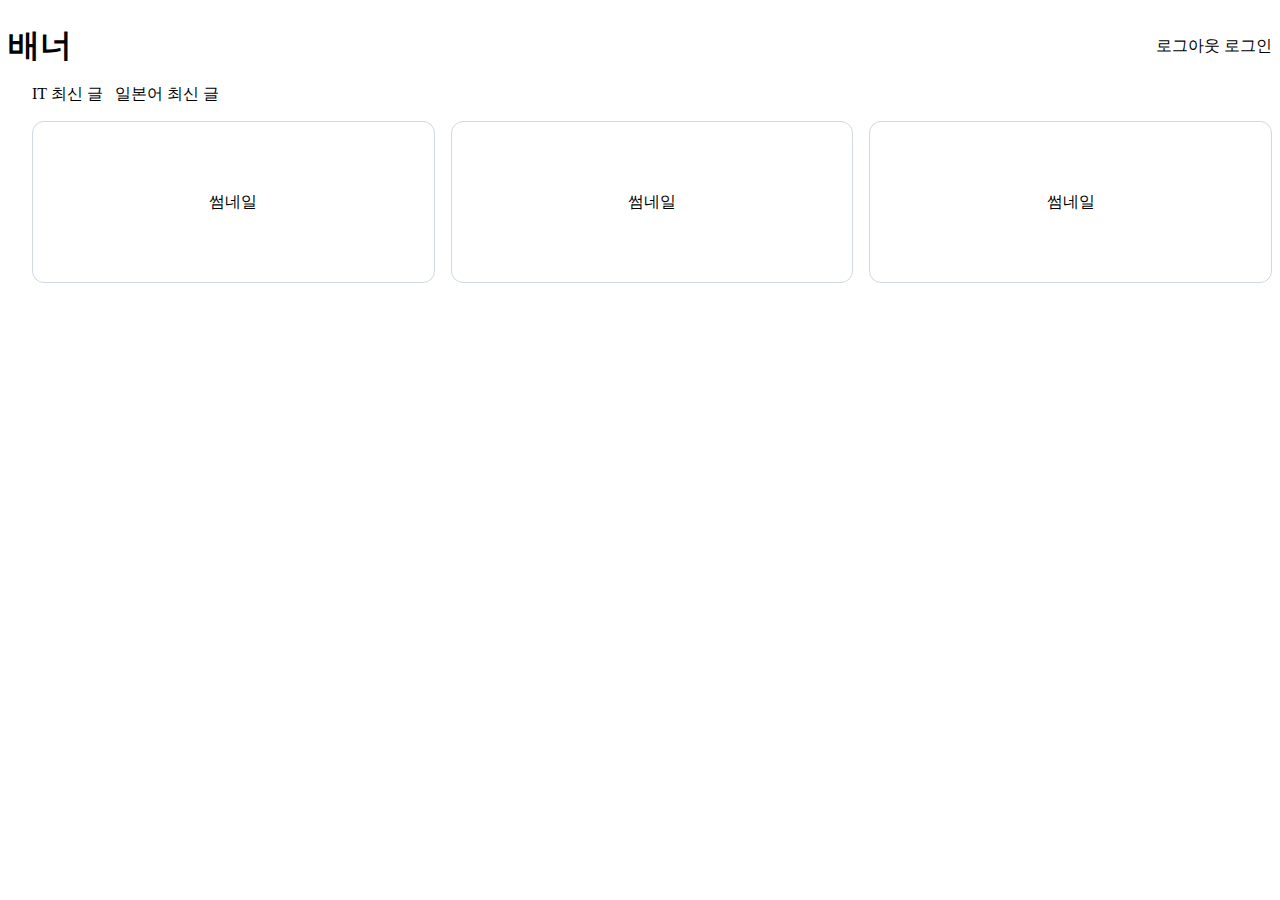
<file: src/main/resources/templates/home.html>
<!DOCTYPE html>
<html lang="ko" xmlns:th="http://www.thymeleaf.org"
      xmlns:sec="http://www.thymeleaf.org/extras/spring-security">
<head>
    <meta charset="UTF-8">
    <title>홈</title>
    <style>
        .layout { display:flex; gap:24px; align-items:flex-start; }
        .content { flex:1; }
    </style>
</head>
<body>
<header style="padding:16px 0; display:flex; justify-content:space-between; align-items:center;">
    <h1 style="margin:0;">배너</h1>
    <div>
      <span sec:authorize="isAuthenticated()">
        <a th:href="@{/logout}">로그아웃</a>
      </span>
        <span sec:authorize="isAnonymous()">
        <a th:href="@{/login}">로그인</a>
      </span>
    </div>
</header>

<div class="layout">
    <!-- 사이드바 삽입 -->
    <div th:replace="~{fragments/sidebar :: sidebar}"></div>

    <!-- 메인 콘텐츠 (썸네일 그리드 자리) -->
    <main class="content">
        <div style="display:flex; gap:12px; margin-bottom:16px;">
            <a th:href="@{/it}">IT 최신 글</a>
            <a th:href="@{/japanese}">일본어 최신 글</a>
        </div>

        <!-- 썸네일 카드 그리드는 나중 단계에서 데이터 바인딩 -->
        <div style="display:grid; grid-template-columns: repeat(3, 1fr); gap:16px;">
            <div style="height:160px; border:1px solid #cfd8e3; border-radius:12px; display:flex; align-items:center; justify-content:center;">썸네일</div>
            <div style="height:160px; border:1px solid #cfd8e3; border-radius:12px; display:flex; align-items:center; justify-content:center;">썸네일</div>
            <div style="height:160px; border:1px solid #cfd8e3; border-radius:12px; display:flex; align-items:center; justify-content:center;">썸네일</div>
        </div>
    </main>
</div>
</body>
</html>
</file>
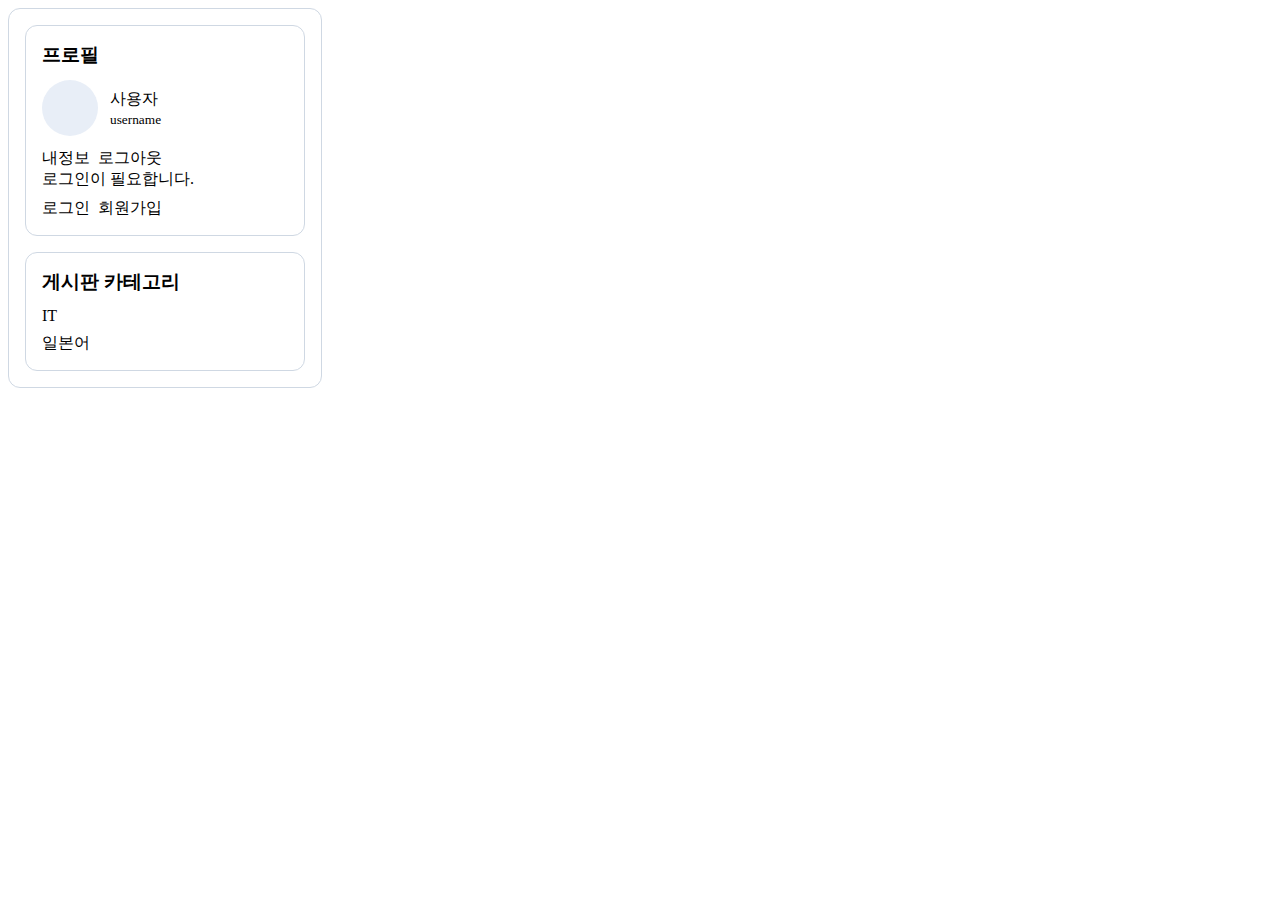
<file: src/main/resources/templates/sidebar.html>
<!DOCTYPE html>
<html xmlns:th="http://www.thymeleaf.org"
      xmlns:sec="http://www.thymeleaf.org/extras/spring-security">
<body>
<!-- 재사용 프래그먼트: 사이드바 -->
<div th:fragment="sidebar">
    <aside style="width:280px; padding:16px; border:1px solid #cfd8e3; border-radius:12px;">
        <!-- 프로필 카드 -->
        <section style="border:1px solid #cfd8e3; border-radius:12px; padding:16px; margin-bottom:16px;">
            <h3 style="margin:0 0 12px;">프로필</h3>

            <!-- 로그인 후 -->
            <div sec:authorize="isAuthenticated()">
                <div style="display:flex; align-items:center; gap:12px;">
                    <div style="width:56px; height:56px; border-radius:50%; background:#e8eef7;"></div>
                    <div>
                        <div th:text="${currentUser != null ? currentUser.nickname : '사용자'}">사용자</div>
                        <small th:text="${currentUser != null ? currentUser.username : ''}">username</small>
                    </div>
                </div>
                <div style="margin-top:12px; display:flex; gap:8px;">
                    <a th:href="@{/mypage}">내정보</a>
                    <a th:href="@{/logout}">로그아웃</a>
                </div>
            </div>

            <!-- 로그인 전 -->
            <div sec:authorize="isAnonymous()">
                <p style="margin:0 0 8px;">로그인이 필요합니다.</p>
                <div style="display:flex; gap:8px;">
                    <a th:href="@{/login}">로그인</a>
                    <a th:href="@{/signup}">회원가입</a>
                </div>
            </div>
        </section>

        <!-- 게시판 이동 -->
        <section style="border:1px solid #cfd8e3; border-radius:12px; padding:16px;">
            <h3 style="margin:0 0 12px;">게시판 카테고리</h3>
            <ul style="list-style:none; padding:0; margin:0; display:flex; flex-direction:column; gap:8px;">
                <li><a th:href="@{/it}">IT</a></li>
                <li><a th:href="@{/japanese}">일본어</a></li>
            </ul>
        </section>
    </aside>
</div>
</body>
</html>
</file>
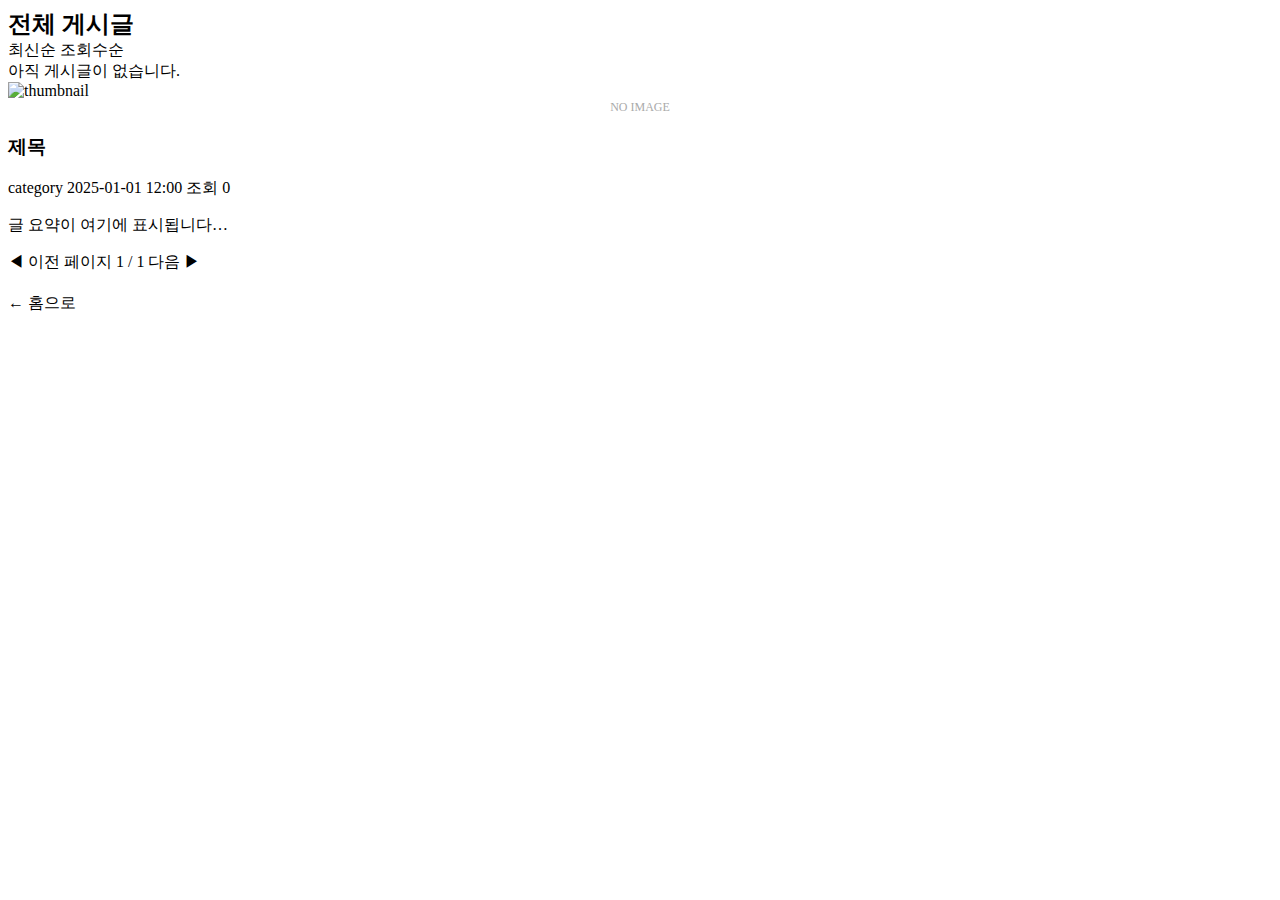
<file: src/main/resources/templates/mainPage/allPosts.html>
<!-- src/main/resources/templates/allPosts.html -->
<!DOCTYPE html>
<html xmlns:th="http://www.thymeleaf.org" lang="ko">
<head>
    <meta charset="UTF-8" />
    <title>전체 게시글</title>
    <link rel="stylesheet" th:href="@{/css/allPosts.css}">

</head>
<body>

<header class="toolbar">
    <h2 style="margin:0;">전체 게시글</h2>
    <span class="spacer"></span>

    <!-- 정렬 토글: latest / views -->
    <a class="pill"
       th:href="@{/all-posts(page=0, size=10, sort='latest')}"
       th:classappend="${sort}=='latest' ? ' active' : ''">최신순</a>

    <a class="pill"
       th:href="@{/all-posts(page=0, size=10, sort='views')}"
       th:classappend="${sort}=='views' ? ' active' : ''">조회수순</a>
</header>

<section th:if="${#lists.isEmpty(posts)}" class="empty">
    아직 게시글이 없습니다.
</section>

<section th:unless="${#lists.isEmpty(posts)}" class="grid">
    <!-- 카드 반복 -->
    <article class="card" th:each="post : ${posts}">
        <!-- 썸네일: post.thumbnailUrl 있으면 표시, 없으면 기본 플레이스홀더 -->
        <img class="thumb"
             th:if="${post.thumbnailUrl} != null"
             th:src="${post.thumbnailUrl}"
             alt="thumbnail" />
        <div th:if="${post.thumbnailUrl} == null" class="thumb"
             style="display:flex;align-items:center;justify-content:center;color:#aaa;font-size:12px;">
            NO IMAGE
        </div>

        <div>
            <a th:href="@{'/post/' + ${post.id}}" style="text-decoration:none;color:inherit;">
                <h3 class="title" th:text="${post.title}">제목</h3>
            </a>

            <div class="meta">
                <span class="badge" th:text="${post.category}">category</span>
                <span th:text="${#temporals.format(post.createdAt, 'yyyy-MM-dd HH:mm')}">2025-01-01 12:00</span>
                <span th:text="'조회 ' + ${post.viewCount}">조회 0</span>
            </div>

            <!-- 간단한 발췌: content 앞부분 100자 정도 -->
            <p class="excerpt"
               th:text="${#strings.length(post.content) > 100 ? #strings.substring(post.content,0,100) + '…' : post.content}">
                글 요약이 여기에 표시됩니다…
            </p>
        </div>
    </article>
</section>

<!-- 페이지네이션: sort 파라미터 유지 -->
<nav class="pager" th:if="${totalPages > 0}">
    <a th:if="${currentPage > 0}"
       th:href="@{/all-posts(page=${currentPage - 1}, size=10, sort=${sort})}">◀ 이전</a>

    <span>페이지 <span th:text="${currentPage + 1}">1</span> / <span th:text="${totalPages}">1</span></span>

    <a th:if="${currentPage + 1 < totalPages}"
       th:href="@{/all-posts(page=${currentPage + 1}, size=10, sort=${sort})}">다음 ▶</a>
</nav>

<!-- 홈으로 -->
<div style="margin-top:20px;">
    <a th:href="@{/}">← 홈으로</a>
</div>

</body>
</html>
</file>
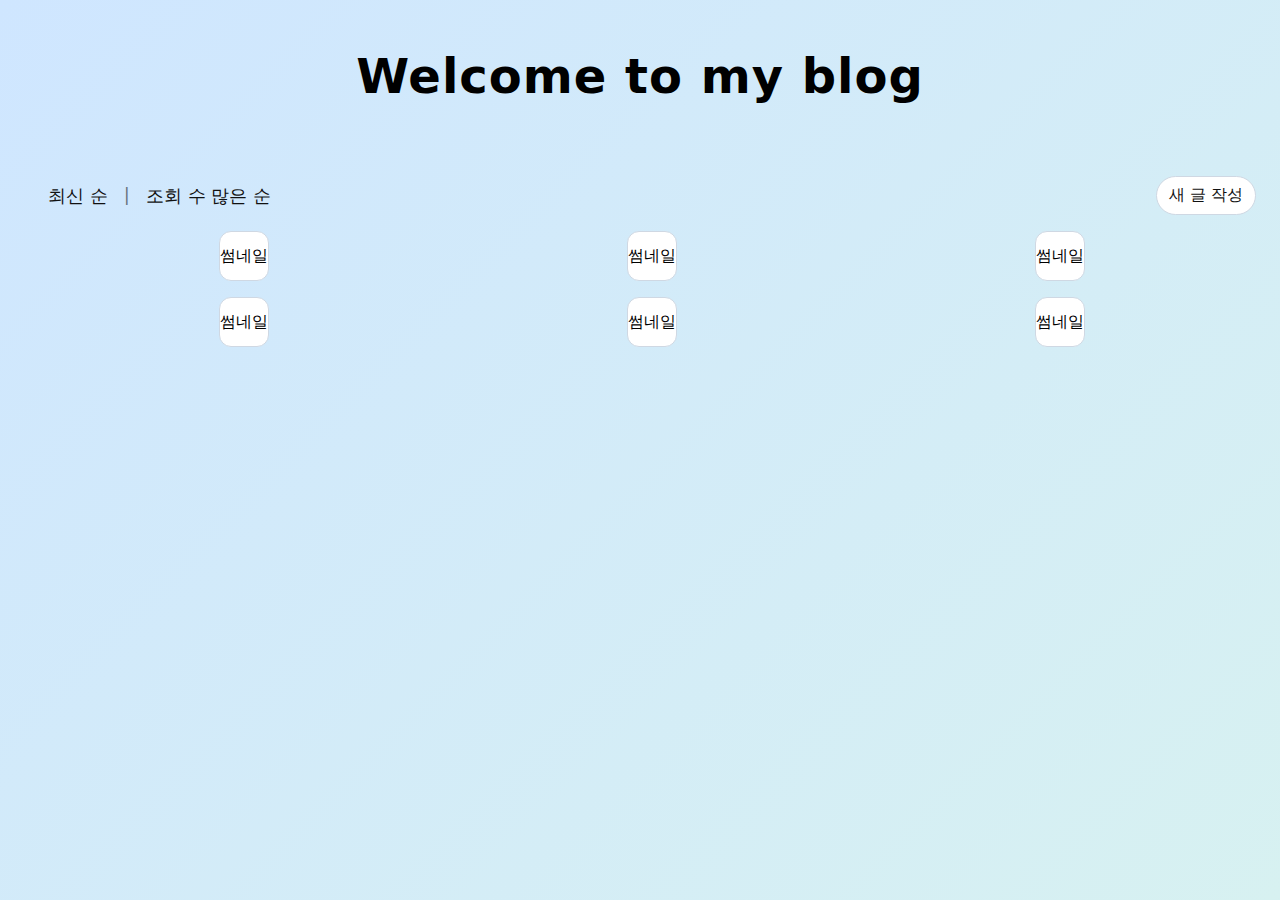
<file: src/main/resources/templates/mainPage/home.html>
<head>
    <meta charset="UTF-8" />
    <title>홈</title>
    <style>
        body { margin:0; font-family:system-ui, sans-serif; background:linear-gradient(135deg,#cfe6ff,#d7f1f1); }
        .layout { display:flex; gap:24px; align-items:flex-start; padding:0 24px 24px; margin-top: 40px }
        .content { flex:1;}

        /* 배너 제목 중앙 */
        .banner { padding:48px 24px 32px; text-align:center; }
        .banner h1 { margin:0; font-weight:800; font-size:48px; letter-spacing:1px; }

        /* 정렬 + 새 글 같은 줄 */
        .top-bar {
            display:flex;
            justify-content:space-between;
            align-items:center;
            margin:0 0 16px;
        }
        .sort-options {
            display:flex;
            gap:16px;
            font-size:18px;
        }
        .sort-link { color:#111; text-decoration:none; }
        .sort-link:hover { text-decoration:underline; }
        .divider { opacity:.5; }

        .primary-btn {
            padding:8px 12px;
            border:1px solid #cfd8e3;
            border-radius:999px;
            background:#fff;
            color:#111;
            text-decoration:none;
        }

        /* 썸네일 3x2 */
        .grid {
            display:grid;
            grid-template-columns:repeat(3, minmax(0,1fr));
            gap:16px;
            justify-content: center;
        }
        .card {
            background:#fff;
            border:1px solid #cfd8e3;
            border-radius:12px;
            display:flex;
            align-items:center;
            justify-content:center;
            aspect-ratio:1/1; /* 정사각형 */
            max-width: 600px;
            margin: 0 auto;
        }
    </style>
</head>
<body>

<!-- 배너 -->
<header class="banner">
    <h1>Welcome to my blog</h1>
</header>

<div class="layout">
    <!-- 사이드바 -->
    <div th:replace="mainPage/sidebar :: sidebarFragment"></div>

    <!-- 메인 -->
    <main class="content">

        <!-- 정렬 + 새 글 -->
        <div class="top-bar">
            <div class="sort-options">
                <a class="sort-link" th:href="@{/posts(sort='latest')}">최신 순</a>
                <span class="divider">|</span>
                <a class="sort-link" th:href="@{/posts(sort='views')}">조회 수 많은 순</a>
            </div>
            <a class="primary-btn" th:href="@{/posting}">새 글 작성</a>
        </div>

        <!-- 썸네일 3x2 -->
        <div class="grid">
            <div class="card">썸네일</div>
            <div class="card">썸네일</div>
            <div class="card">썸네일</div>
            <div class="card">썸네일</div>
            <div class="card">썸네일</div>
            <div class="card">썸네일</div>
        </div>

    </main>
</div>
</body>
</file>
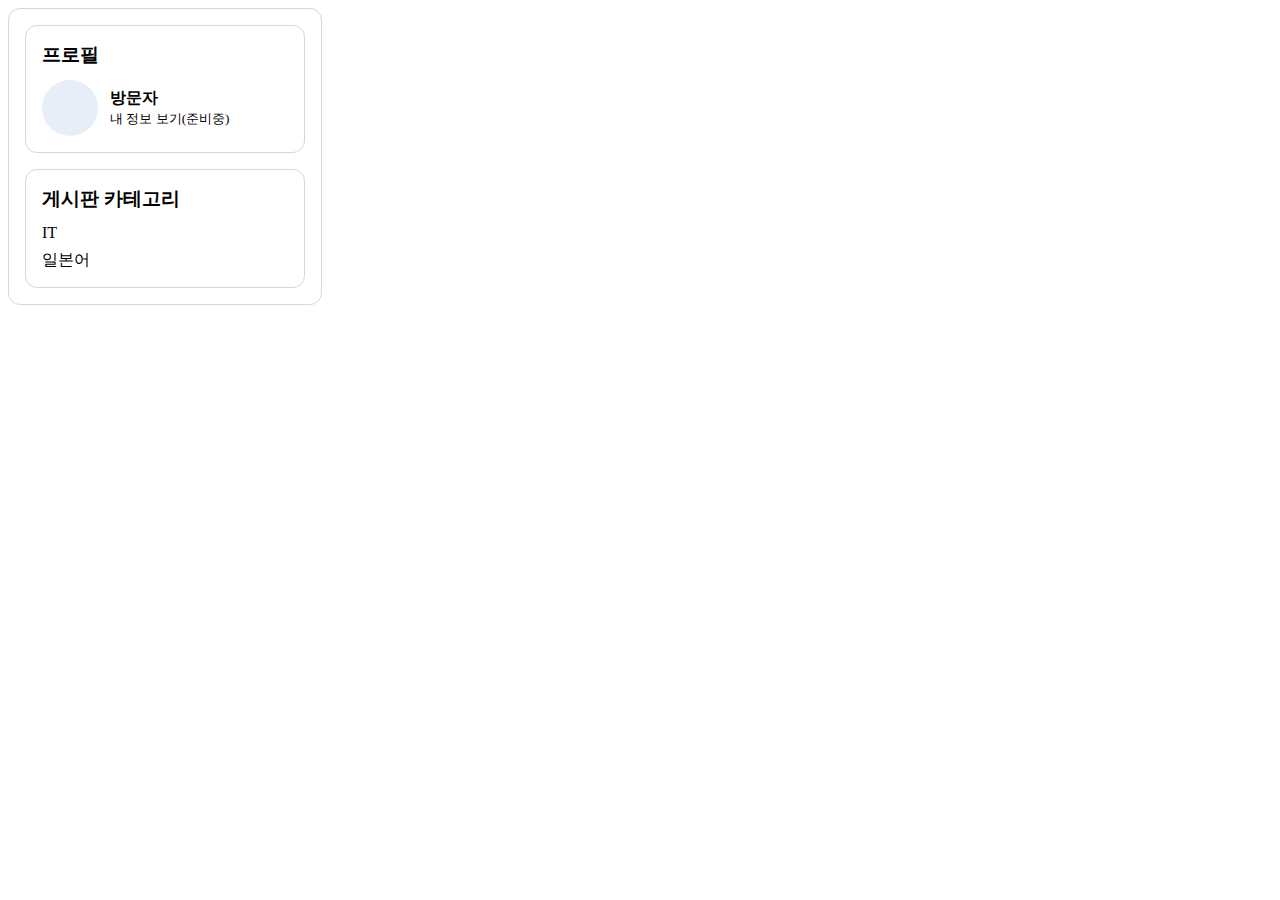
<file: src/main/resources/templates/mainPage/sidebar.html>
<!DOCTYPE html>
<html xmlns:th="http://www.thymeleaf.org">
<body>
<div th:fragment="sidebarFragment">
    <aside style="width:280px; padding:16px; border:1px solid #cfd8e3; border-radius:12px;">

        <!-- 프로필 박스 (로그인 제거 버전: 고정 표시) -->
        <section style="border:1px solid #cfd8e3; border-radius:12px; padding:16px; margin-bottom:16px;">
            <h3 style="margin:0 0 12px;">프로필</h3>
            <div style="display:flex; align-items:center; gap:12px;">
                <div style="width:56px; height:56px; border-radius:50%; background:#e8eef7;"></div>
                <div>
                    <div style="font-weight:600;">방문자</div>
                    <small>내 정보 보기(준비중)</small>
                </div>
            </div>
        </section>

        <!-- 게시판 이동 -->
        <section style="border:1px solid #cfd8e3; border-radius:12px; padding:16px;">
            <h3 style="margin:0 0 12px;">게시판 카테고리</h3>
            <ul style="list-style:none; padding:0; margin:0; display:flex; flex-direction:column; gap:8px;">
                <li><a th:href="@{/study/it}">IT</a></li>
                <li><a th:href="@{/study/japanese}">일본어</a></li>
            </ul>
        </section>
    </aside>
</div>
</body>
</html>
</file>
